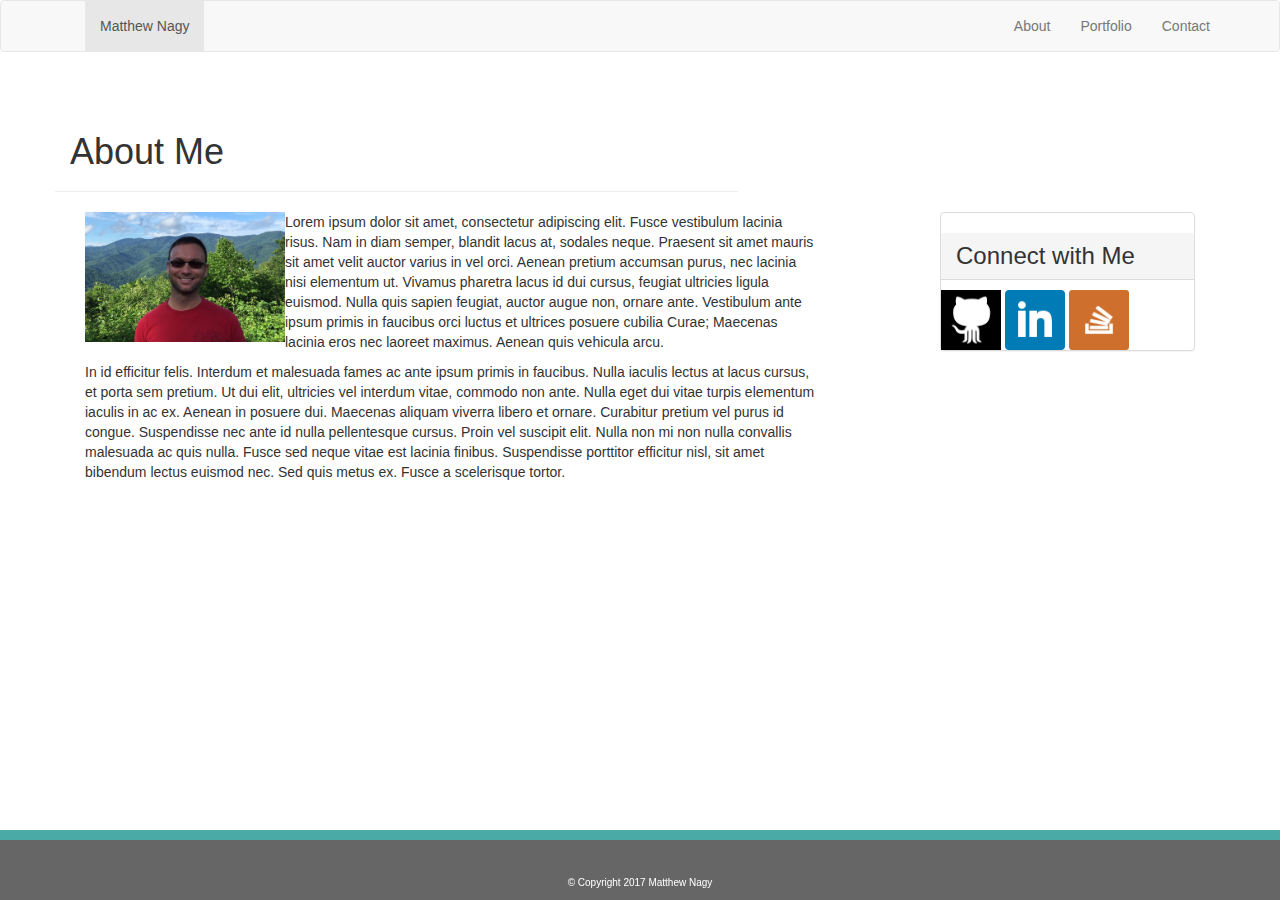
<file: index.html>
<!DOCTYPE html>
<html lang="en">
<head>
	<meta charset="UTF-8">
	<title>About Me</title>
	<link href="assets/css/reset.css" type="text/css" rel="stylesheet">
	<link rel="stylesheet" href="https://maxcdn.bootstrapcdn.com/bootstrap/3.3.7/css/bootstrap.min.css" integrity="sha384-BVYiiSIFeK1dGmJRAkycuHAHRg32OmUcww7on3RYdg4Va+PmSTsz/K68vbdEjh4u" crossorigin="anonymous">
	<link href="./assets/css/style.css" type="text/css" rel="stylesheet">
	<meta name="viewport" content="width=device-width, initial-scale=1.0">
</head>
<!-- nav bar -->
<nav class="navbar navbar-default">
  <div class="container">
    <div class="navbar-header">
      <a class="navbar-brand" href="#"></a>
    </div>
    <ul class="nav navbar-nav">
      <li class="active"><a href="index.html">Matthew Nagy</a></li>
    </ul>
    <ul class="nav navbar-nav navbar-right">
      <li><a href="index.html">About</a></li>
      <li><a href="portfolio.html">Portfolio</a></li>
      <li><a href="contact.html">Contact</a></li>
    </ul>
  </div>
</nav>

<!-- header -->
<div class="container">
	<div class="row">
		<div class="col-md-7 page-header">
			<h1>About Me</h1>
		</div>
	</div>
</div>

<!-- Main Section -->
<div class="container">
	<div clas="row">
		<div class="col-md-8">
			<img src="assets/images/IMG_0877.jpg" class="pull-left" alt="Matt Picture" style="width: 200px;">
		
			<p>Lorem ipsum dolor sit amet, consectetur adipiscing elit. Fusce vestibulum lacinia risus. Nam in diam semper, blandit lacus at, sodales neque. Praesent sit amet mauris sit amet velit auctor varius in vel orci. Aenean pretium accumsan purus, nec lacinia nisi elementum ut. Vivamus pharetra lacus id dui cursus, feugiat ultricies ligula euismod. Nulla quis sapien feugiat, auctor augue non, ornare ante. Vestibulum ante ipsum primis in faucibus orci luctus et ultrices posuere cubilia Curae; Maecenas lacinia eros nec laoreet maximus. Aenean quis vehicula arcu.</p>

			<p>In id efficitur felis. Interdum et malesuada fames ac ante ipsum primis in faucibus. Nulla iaculis lectus at lacus cursus, et porta sem pretium. Ut dui elit, ultricies vel interdum vitae, commodo non ante. Nulla eget dui vitae turpis elementum iaculis in ac ex. Aenean in posuere dui. Maecenas aliquam viverra libero et ornare. Curabitur pretium vel purus id congue. Suspendisse nec ante id nulla pellentesque cursus. Proin vel suscipit elit. Nulla non mi non nulla convallis malesuada ac quis nulla. Fusce sed neque vitae est lacinia finibus. Suspendisse porttitor efficitur nisl, sit amet bibendum lectus euismod nec. Sed quis metus ex. Fusce a scelerisque tortor.</p>
		</div>
	
	<!-- Social Media Links -->
	<div class="col-md-3 col-md-offset-1 col-sm-12">
			<div class="panel panel-default">
    			<h3 class="panel-heading">Connect with Me</h3>
    			<!-- <div class="col-md-4 col-sm-1"> -->
    			<a href="https://github.com/grndprxguy" target="_blank">
				<img src="assets/images/github.png" class="social" alt="GitHub" style="width: 60px"></a>
				<!-- <div class="col-md-4 col-sm-1"> -->
				<a href="https://www.linkedin.com/in/matthew-nagy-748000141/" target="_blank">
				<img src="assets/images/linkedin.png" class="social" alt="linkedin" style="width: 60px"></a>
				<!-- <div class="col-md-4 col-sm-1"> -->
				<a href="https://stackoverflow.com/users/8446113/matthew-nagy" target="_blank">
				<img src="assets/images/stackoverflow.png" class="social" alt="StackOverflow" style="width: 60px"></a>
			</div>
		</div>
	</div>
</div>


<footer>
		<div class="footer navbar-fixed-bottom text-center">
			<div class="row">
				<div class="col-lg-12">
			<p> &copy; Copyright 2017 Matthew Nagy</p>
				</div>
			</div>
		</div>
</footer>

</body>
</html>
</file>
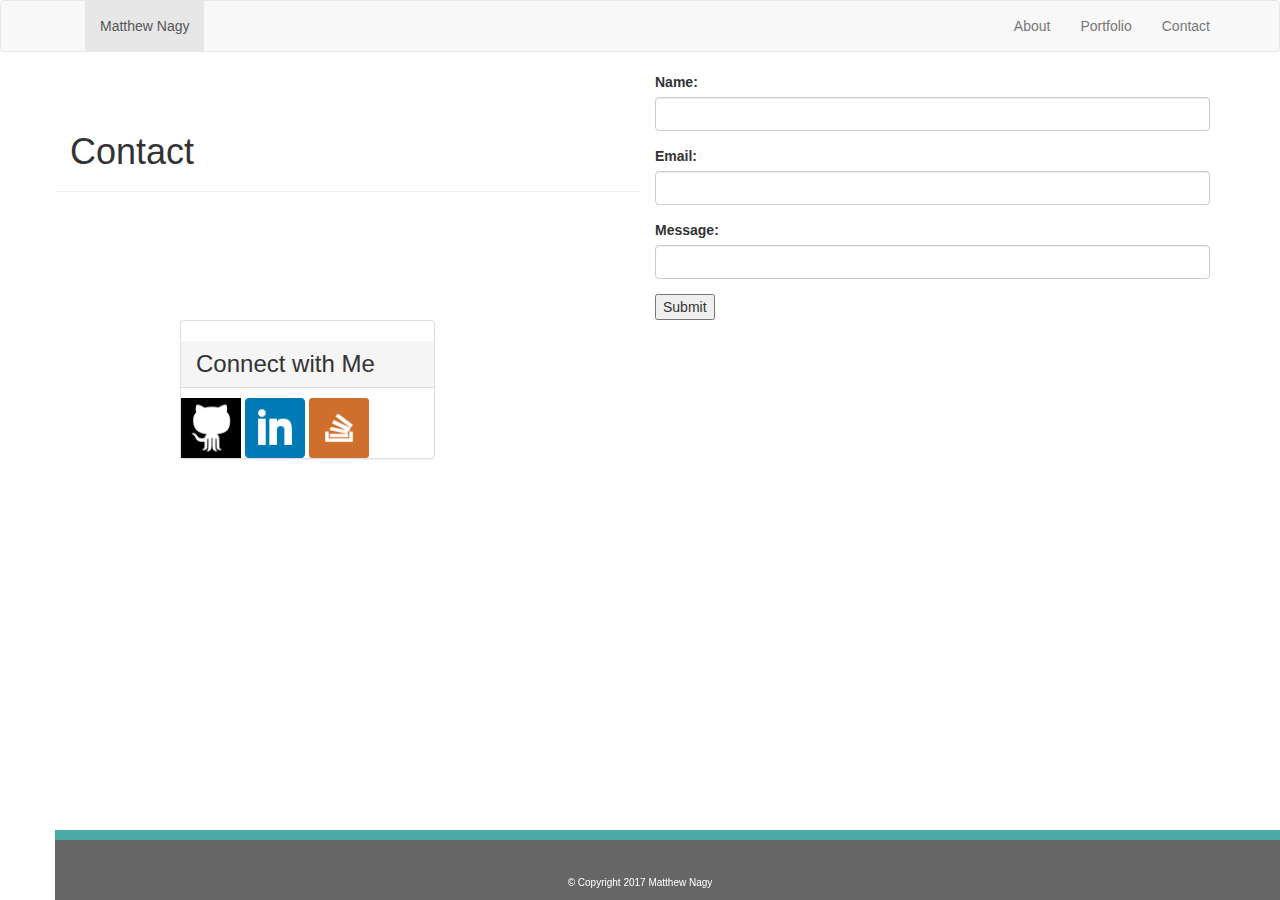
<file: contact.html>
<!DOCTYPE html>
<html lang="en">
<head>
	<meta charset="UTF-8">
	<title>Contact</title>
	<link href="assets/css/reset.css" type="text/css" rel="stylesheet">
	<link rel="stylesheet" href="https://maxcdn.bootstrapcdn.com/bootstrap/3.3.7/css/bootstrap.min.css" integrity="sha384-BVYiiSIFeK1dGmJRAkycuHAHRg32OmUcww7on3RYdg4Va+PmSTsz/K68vbdEjh4u" crossorigin="anonymous">
	<link href="./assets/css/style.css" type="text/css" rel="stylesheet">
	<meta name="viewport" content="width=device-width, initial-scale=1.0">
</head>

<body>

<nav class="navbar navbar-default">
  <div class="container">
    <div class="navbar-header">
      <a class="navbar-brand" href="#"></a>
    </div>
    <ul class="nav navbar-nav">
      <li class="active"><a href="index.html">Matthew Nagy</a></li>
    </ul>
    <ul class="nav navbar-nav navbar-right">
      <li><a href="index.html">About</a></li>
      <li><a href="portfolio.html">Portfolio</a></li>
      <li><a href="contact.html">Contact</a></li>
    </ul>
  </div>
</nav>

<!-- header -->
<div class="container">
	<div class="row">
		<div class="col-md-6 col-sm-12 page-header">
			<h1>Contact</h1>
		</div>

	
<!-- </div> -->
<!-- Main Page Content -->
<div class=container>
	<div class="row">
		<div class="col-md-6 col-sm-12">
			<form id="contact-form">
				<div class="form-group">
					<label for="name">Name:</label>
					<input type="text" class="form-control" id="name">
				</div>
				<div class="form-group">
					<label for="email">Email:</label>
					<input type="email" class="form-control" id="email">
				</div>
				<div class="form-group">
					<label for="message">Message:</label>
					<input type="message" class="form-control" id="message">
				</div>
					<input type="submit" name="submit">
				</div>
			</form>
		</div>

<!-- Social Media Links -->
		<div class="col-md-3 col-md-offset-1 col-sm-12">
			<div class="panel panel-default">
    			<h3 class="panel-heading">Connect with Me</h3>
    			<!-- <div class="col-md-4 col-sm-1"> -->
    			<a href="https://github.com/grndprxguy" target="_blank">
				<img src="assets/images/github.png" class="social" alt="GitHub" style="width: 60px"></a>
				<!-- <div class="col-md-4 col-sm-1"> -->
				<a href="https://www.linkedin.com/in/matthew-nagy-748000141/" target="_blank">
				<img src="assets/images/linkedin.png" class="social" alt="linkedin" style="width: 60px"></a>
				<!-- <div class="col-md-4 col-sm-1"> -->
				<a href="https://stackoverflow.com/users/8446113/matthew-nagy" target="_blank">
				<img src="assets/images/stackoverflow.png" class="social" alt="StackOverflow" style="width: 60px"></a>
			</div>
		</div>
	</div>


<footer>
		<div class="footer navbar-fixed-bottom text-center">
			<div class="row">
				<div class="col-md-12">
			<p> &copy; Copyright 2017 Matthew Nagy</p>
				</div>
			</div>
		</div>
</footer>

</body>
</html>
</file>
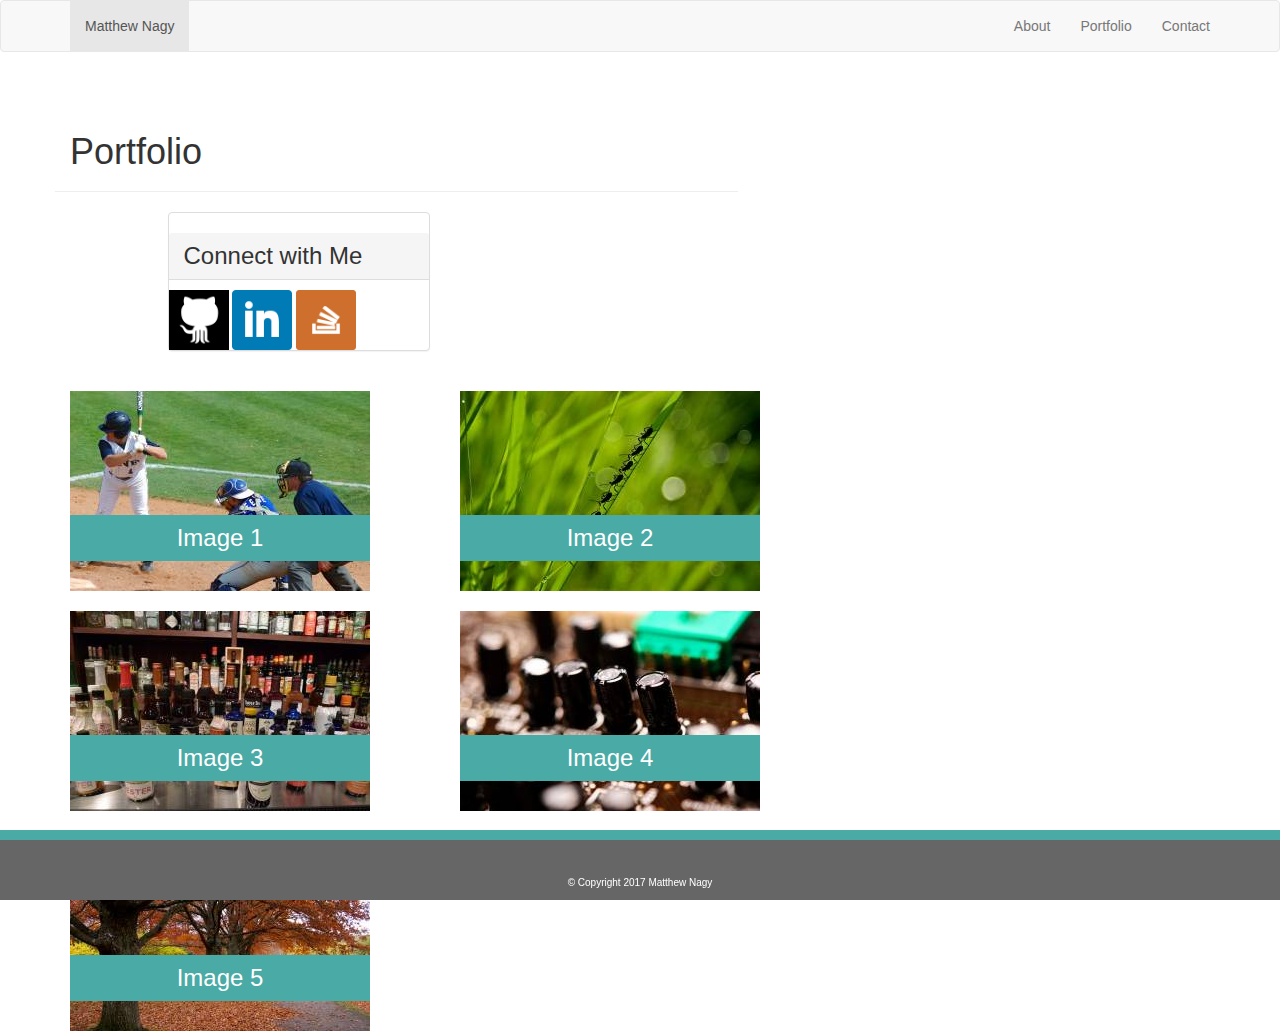
<file: portfolio.html>
<!DOCTYPE html>
<html lang="en">
<head>
	<meta charset="UTF-8">
	<title>Portfolio</title>
	<link href="assets/css/reset.css" type="text/css" rel="stylesheet">
	<link rel="stylesheet" href="https://maxcdn.bootstrapcdn.com/bootstrap/3.3.7/css/bootstrap.min.css" integrity="sha384-BVYiiSIFeK1dGmJRAkycuHAHRg32OmUcww7on3RYdg4Va+PmSTsz/K68vbdEjh4u" crossorigin="anonymous">
	<link href="./assets/css/style.css" type="text/css" rel="stylesheet">
	<meta name="viewport" content="width=device-width, initial-scale=1.0">
</head>
<!-- nav bar -->
<nav class="navbar navbar-default">
  <div class="container">
    <div class="navbar-header">
	</div>
    <ul class="nav navbar-nav">
      <li class="active"><a href="index.html">Matthew Nagy</a></li>
    </ul>
    <ul class="nav navbar-nav navbar-right">
      <li><a href="index.html">About</a></li>
      <li><a href="portfolio.html">Portfolio</a></li>
      <li><a href="contact.html">Contact</a></li>
    </ul>
  </div>
</nav>

<!-- Main Page Content -->
<div class="container">
	<div class="row">
		<div class="col-md-7 col-sm-12 page-header">
			<h1>Portfolio</h1>
		</div>
	</div>
</div>

<div class="container">
	<div class="row">

		<!-- Social Media Links -->
	<div class="col-md-3 col-md-offset-1 col-sm-12">
			<div class="panel panel-default">
    			<h3 class="panel-heading">Connect with Me</h3>
    			<!-- <div class="col-md-4 col-sm-1"> -->
    			<a href="https://github.com/grndprxguy" target="_blank">
				<img src="assets/images/github.png" class="social" alt="GitHub" style="width: 60px"></a>
				<!-- <div class="col-md-4 col-sm-1"> -->
				<a href="https://www.linkedin.com/in/matthew-nagy-748000141/" target="_blank">
				<img src="assets/images/linkedin.png" class="social" alt="linkedin" style="width: 60px"></a>
				<!-- <div class="col-md-4 col-sm-1"> -->
				<a href="https://stackoverflow.com/users/8446113/matthew-nagy" target="_blank">
				<img src="assets/images/stackoverflow.png" class="social" alt="StackOverflow" style="width: 60px"></a>
			</div>
		</div>
	</div>


	<div class="row top-buffer">
		<div class="gallery_product col-md-4 col-sm-12">
			<img src="assets/images/image1.jpeg" class="img-responsive" alt="Image 1">
			<h3 class="desc">Image 1</h3>
		</div>
		<div class="gallery_product col-md-4 col-sm-12">
			<img src="assets/images/image2.jpeg" class="image-responsive" alt="Image 2">
			<h3 class="desc">Image 2</h3>
		</div>
	</div>
	<div class="row top-buffer">
		<div class="gallery_product col-md-4 col-sm-12">
			<img src="assets/images/image3.jpeg" class="image-responsive"  alt="Image 3">
			<h3 class="desc">Image 3</h3>
		</div>
		<div class="gallery_product col-md-4 col-sm-12">
			<img src="assets/images/image4.jpeg" class="image-responsive"  alt="Image 4">
			<h3 class="desc">Image 4</h3>
		</div>
	</div>
	<div class="row top-buffer">
		<div class="gallery_product col-md-4 col-sm-12">
			<img src="assets/images/image5.jpeg" class="image-responsive"  alt="Image 5">
			<h3 class="desc">Image 5</h3>
		</div>
	</div>
</div>	

<footer>
		<div class="footer navbar-fixed-bottom text-center">
			<div class="row">
				<div class="col-md-12">
			<p> &copy; Copyright 2017 Matthew Nagy</p>
				</div>
			</div>
		</div>
</footer>
</div>
</body>
</html>
</file>
<file: assets/css/style.css>
/*.page-header {
	color: #ffffff;
	background-color: #4aaaa5;
}*/

/*Portfolio Image Descriptions*/
.desc {
	width: 50%;
	position: absolute;
	bottom: 20px;
	left: 15px;
	text-align: center;
	background-color: #4aaaa5;
	width: 300px;
	padding-top: 10px;
	padding-bottom: 10px;
	color: white;
}

.gallery_product {
	margin-top: 20px;
}


footer {
	position: fixed;
	bottom: 0;
	width: 100%;
	padding: 30px;
	font-size: 10px;
	text-align: center;
	color: #ffffff;
	background-color: #666666;
	border-top-style: solid;
	border-top-width: 10px;
	border-color: #4aaaa5;
}
</file>
